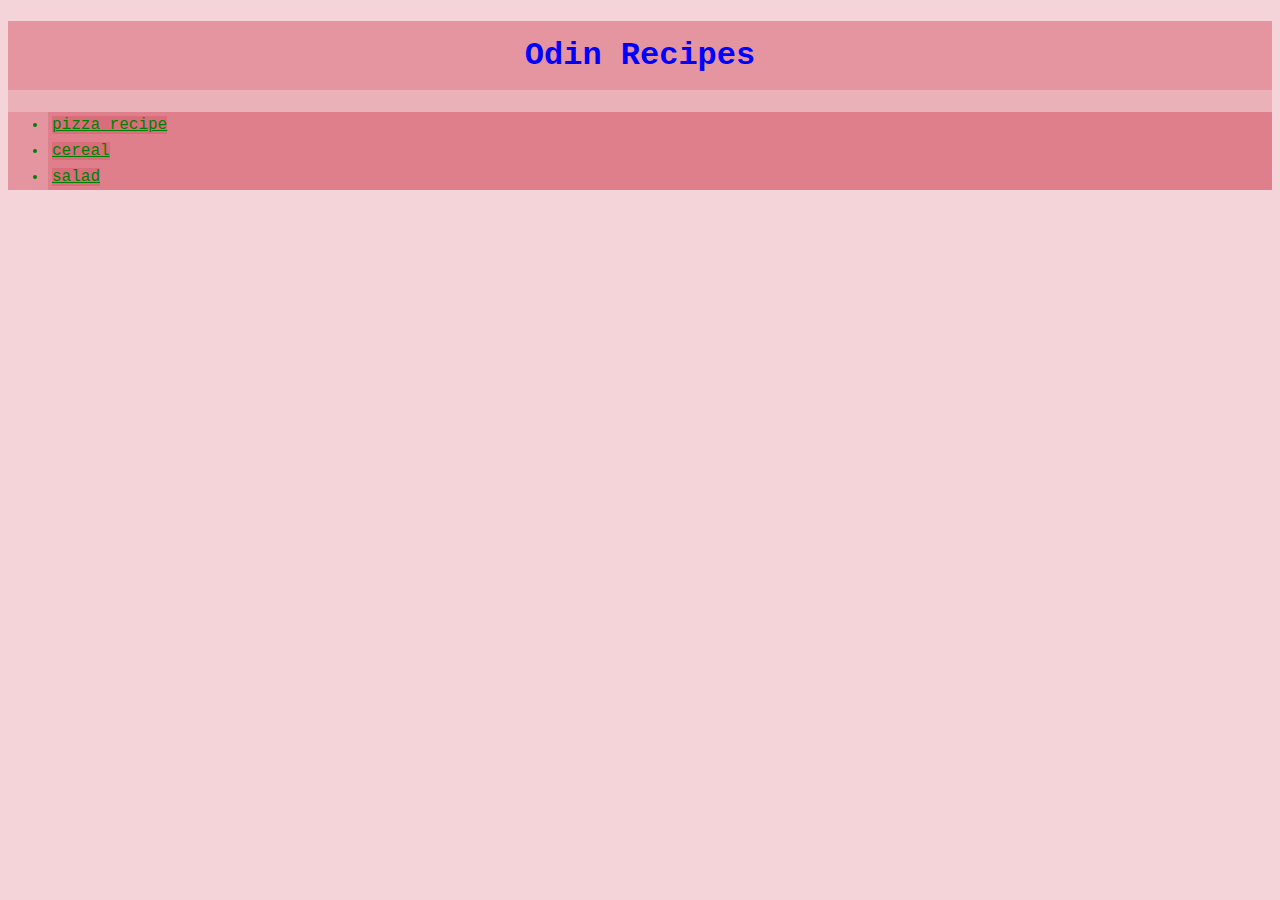
<file: index.html>
<!DOCTYPE html>
<html lang="en">
<head>
    <meta charset="UTF-8">
    <meta name="viewport" content="width=device-width, initial-scale=1.0">
    <title>Document</title>
    <link rel="stylesheet" href="styles.css"
</head>
<body>
    <h1>Odin Recipes</h1>
    <ul>
        <li><a href="recipes/pizza.html">pizza recipe</a></li>
        <li><a href="recipes/cereal.html">cereal</a></li>
        <li><a href="recipes/salad.html">salad</a></li>
    </ul>
   
</body>
</html>
</file>
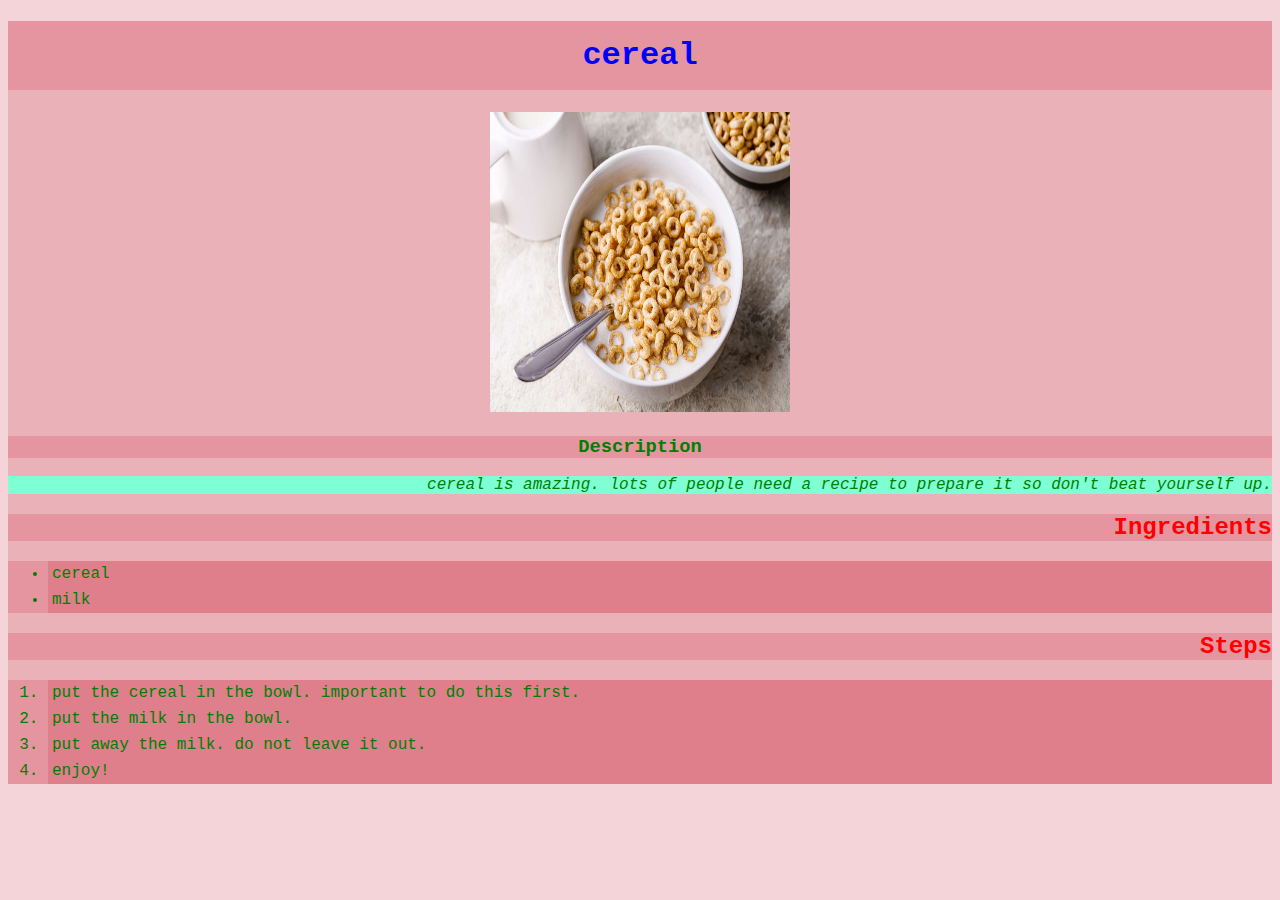
<file: recipes/cereal.html>
<!DOCTYPE html>
<html lang="en">
<head>
    <meta charset="UTF-8">
    <meta name="viewport" content="width=device-width, initial-scale=1.0">
    <title>Document</title>
    <link rel="stylesheet" href="../styles.css">
</head>
<body>
    <h1>cereal</h1>
<img src="images/cereal.jpg" alt="cereal for the heart">
<h3>Description</h3>
<p>cereal is amazing. lots of people need a recipe to 
    prepare it so don't beat yourself up.</p>
    <h2>
        Ingredients
    </h2>
    <ul>
        <li>cereal</li>
        <li>milk
    </ul>
    <h2>
        Steps
    </h2>
        <ol>
            <li>put the cereal in the bowl. important to do  this first.</li>
            <li>put the milk in the bowl.</li>
            <li>put away the milk. do not leave it out.</li>
            <li>enjoy!</li>
        </ol>
</body>
</html>
</file>
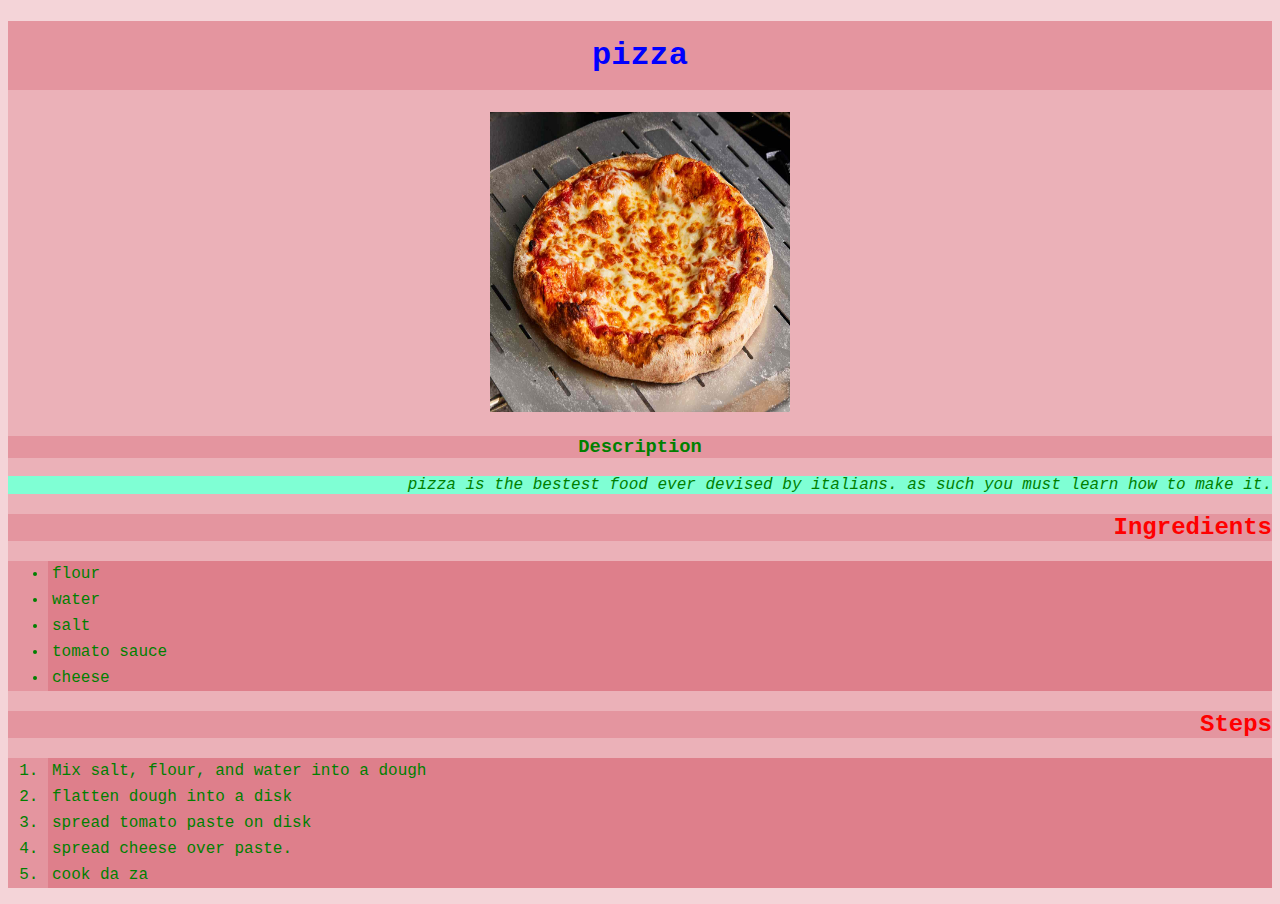
<file: recipes/pizza.html>
<!DOCTYPE html>
<html lang="en">
<head>
    <meta charset="UTF-8">
    <meta name="viewport" content="width=device-width, initial-scale=1.0">
    <title>Document</title>
    <link rel="stylesheet" href="../styles.css">
</head>
<body>
    <h1>pizza</h1>
<img src="images/pizza.jpg" alt="Delicious 'Za">
<h3>Description</h3>
<p>pizza is the bestest food ever devised by italians.
     as such you must learn how to make it.</p>
    <h2>
        Ingredients
    </h2>
    <ul>
        <li>
            flour
        </li>
        <li>
            water
        </li>
        <li>
            salt
        </li>
        <li>
            tomato sauce
        </li>
        <li>
            cheese
        </li>
    </ul>
    <h2>
        Steps
    </h2>
        <ol>
            <li>
                Mix salt, flour, and water into a dough
            </li>
            <li>
                flatten dough into a disk
            </li>
            <li>
                spread tomato paste on disk
            </li>
            <li>
                spread cheese over paste.
            </li>
            <li>
                cook da za
            </li>
        </ol>
    
</body>
</html>
</file>
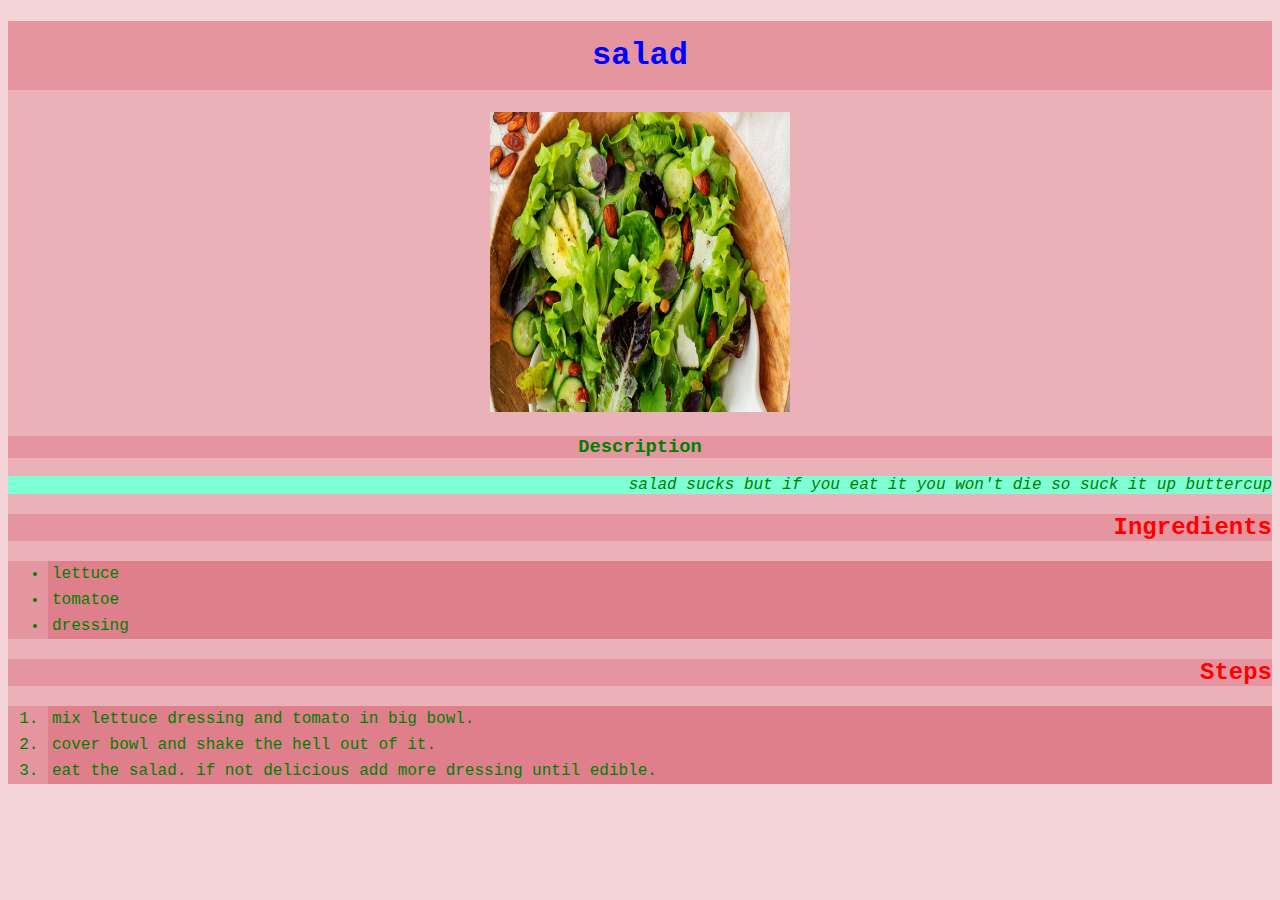
<file: recipes/salad.html>
<!DOCTYPE html>
<html lang="en">
<head>
    <meta charset="UTF-8">
    <meta name="viewport" content="width=device-width, initial-scale=1.0">
    <title>Document</title>
    <link rel="stylesheet" href="../styles.css">
</head>
<body>
    <h1>salad</h1>
<img src="images/salad.jpg" alt="be healthful with ur friend salad!">
<h3>Description</h3>
<p>salad sucks but if you eat it you won't die so suck it up buttercup</p>
    <h2>
        Ingredients
    </h2>
    <ul>
        <li>lettuce</li>
        <li>tomatoe</li>
        <li>dressing</li>
    </ul>
    <h2>
        Steps
    </h2>
        <ol>
            <li>mix lettuce dressing and tomato in big bowl.</li>
            <li>cover bowl and shake the hell out of it.</li>
            <li>eat the salad. if not delicious add more dressing until edible.</li>
        </ol>
</body>
</html>
</file>
<file: styles.css>
* {
    color: green;
    background-color: rgba(200, 40, 60, .2);
    font-family: 'Courier New', Courier, monospace;
    padding: 3;
    margin: 3;
    text-align: center;
}

h1 {
    color: blue;
    text-align: center;
    padding: 16px;
}

h2 {
    color: red;
    text-align: right;
}

p {
    font-size: medium;
    font-style: italic;
    background-color: aquamarine;
    text-align: right;
}

img {
    width: 300px;
    height: 300px;
    
}

li {
    padding: 4px;
    text-align: left;
}
</file>
